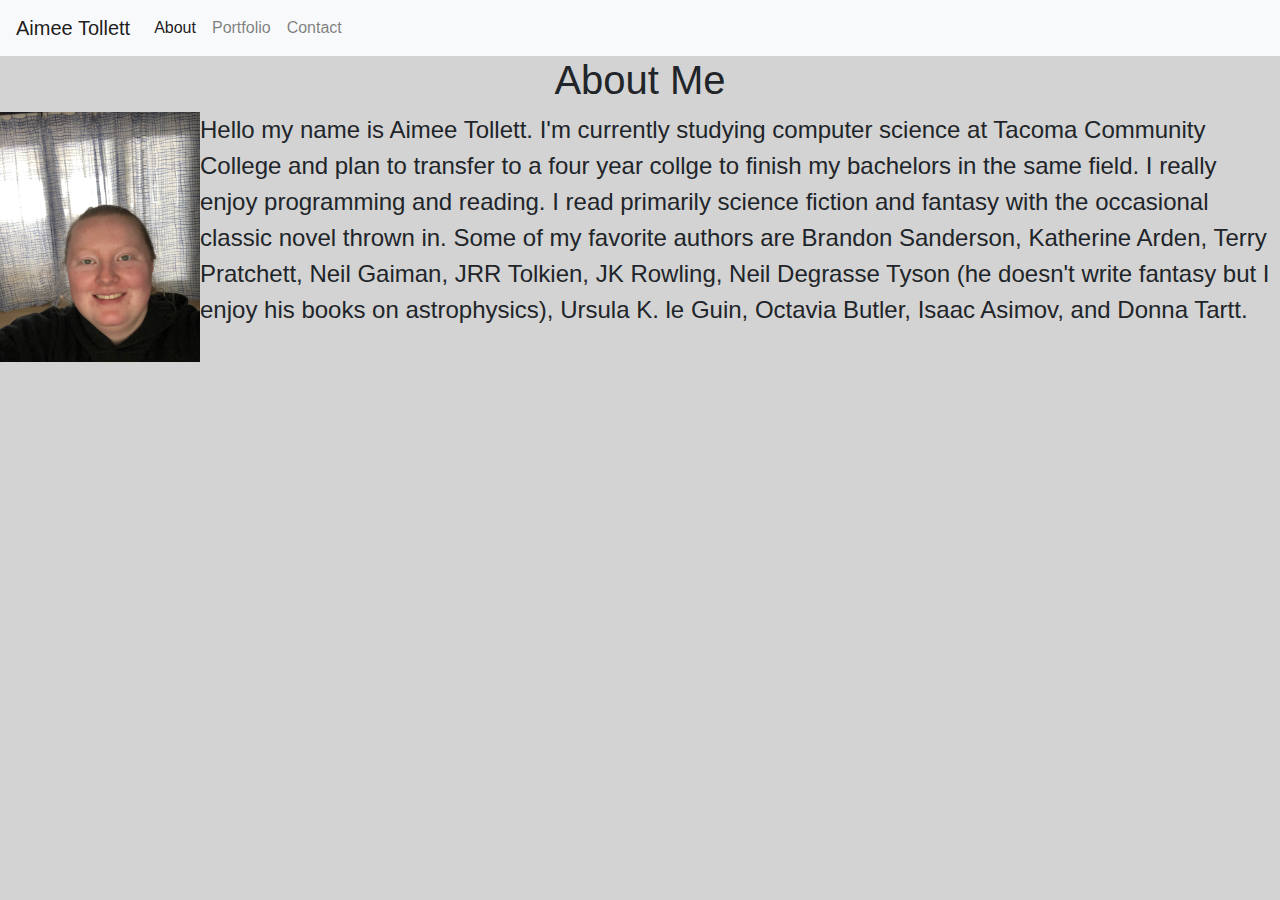
<file: index.html>
<!DOCTYPE html>
<html lang="en-us">

<head>
  <meta charset="UTF-8">
  <title>My Bio</title>
  <link rel="stylesheet" href="https://maxcdn.bootstrapcdn.com/bootstrap/4.0.0/css/bootstrap.min.css" integrity="sha384-Gn5384xqQ1aoWXA+058RXPxPg6fy4IWvTNh0E263XmFcJlSAwiGgFAW/dAiS6JXm" crossorigin="anonymous">
  <link rel="stylesheet" type="text/css" href="style.css">
  <meta name="viewport" content="width=device-width, initial-scale=1">
</head>

<body>

  <!-- implements navbar with About, Portfolio and Contact -->
    <nav class="navbar navbar-expand-lg navbar-light bg-light">
        <a class="navbar-brand" href="#">Aimee Tollett</a>
        <button class="navbar-toggler" type="button" data-toggle="collapse" data-target="#navbarNavAltMarkup" aria-controls="navbarNavAltMarkup" aria-expanded="false" aria-label="Toggle navigation">
          <span class="navbar-toggler-icon"></span>
        </button>
        <div class="collapse navbar-collapse" id="navbarNavAltMarkup">
          <div class="navbar-nav">
            <a class="nav-item nav-link active" href="index.html">About <span class="sr-only">(current)</span></a>
            <a class="nav-item nav-link" href="portfolio.html">Portfolio</a>
            <a class="nav-item nav-link" href="contact.html">Contact</a>
          </div>
        </div>
      </nav>

      <h1>About Me</h1>

      <!-- floats an image to the left to allow text to wrap around the picture -->
      <img class="float-sm-left" src="Assets/me.jpg" width="200" height="250" alt="Earth">

      <p>  
        Hello my name is Aimee Tollett. I'm currently studying computer science at Tacoma Community College and plan to transfer to a four year collge to finish my bachelors in the same field. I really enjoy programming and reading. I read primarily science fiction and fantasy with the occasional classic novel thrown in. Some of my favorite authors are Brandon Sanderson, Katherine Arden, Terry Pratchett, Neil Gaiman, JRR Tolkien, JK Rowling, Neil Degrasse Tyson (he doesn't write fantasy but I enjoy his books on astrophysics), Ursula K. le Guin, Octavia Butler, Isaac Asimov, and Donna Tartt.  
      </p>
</body>

<script src="https://code.jquery.com/jquery-3.2.1.slim.min.js" integrity="sha384-KJ3o2DKtIkvYIK3UENzmM7KCkRr/rE9/Qpg6aAZGJwFDMVNA/GpGFF93hXpG5KkN" crossorigin="anonymous"></script>
<script src="https://cdnjs.cloudflare.com/ajax/libs/popper.js/1.12.9/umd/popper.min.js" integrity="sha384-ApNbgh9B+Y1QKtv3Rn7W3mgPxhU9K/ScQsAP7hUibX39j7fakFPskvXusvfa0b4Q" crossorigin="anonymous"></script>
<script src="https://maxcdn.bootstrapcdn.com/bootstrap/4.0.0/js/bootstrap.min.js" integrity="sha384-JZR6Spejh4U02d8jOt6vLEHfe/JQGiRRSQQxSfFWpi1MquVdAyjUar5+76PVCmYl" crossorigin="anonymous"></script>

</html>
</file>
<file: style.css>
body {
    background-color: lightgray;
}

h1, h2 {
    text-align: center;
}

.margins {
    margin-bottom: 40px;
}

.center {
    text-align: center;
}

p {
    font-size: x-large;
}
</file>
